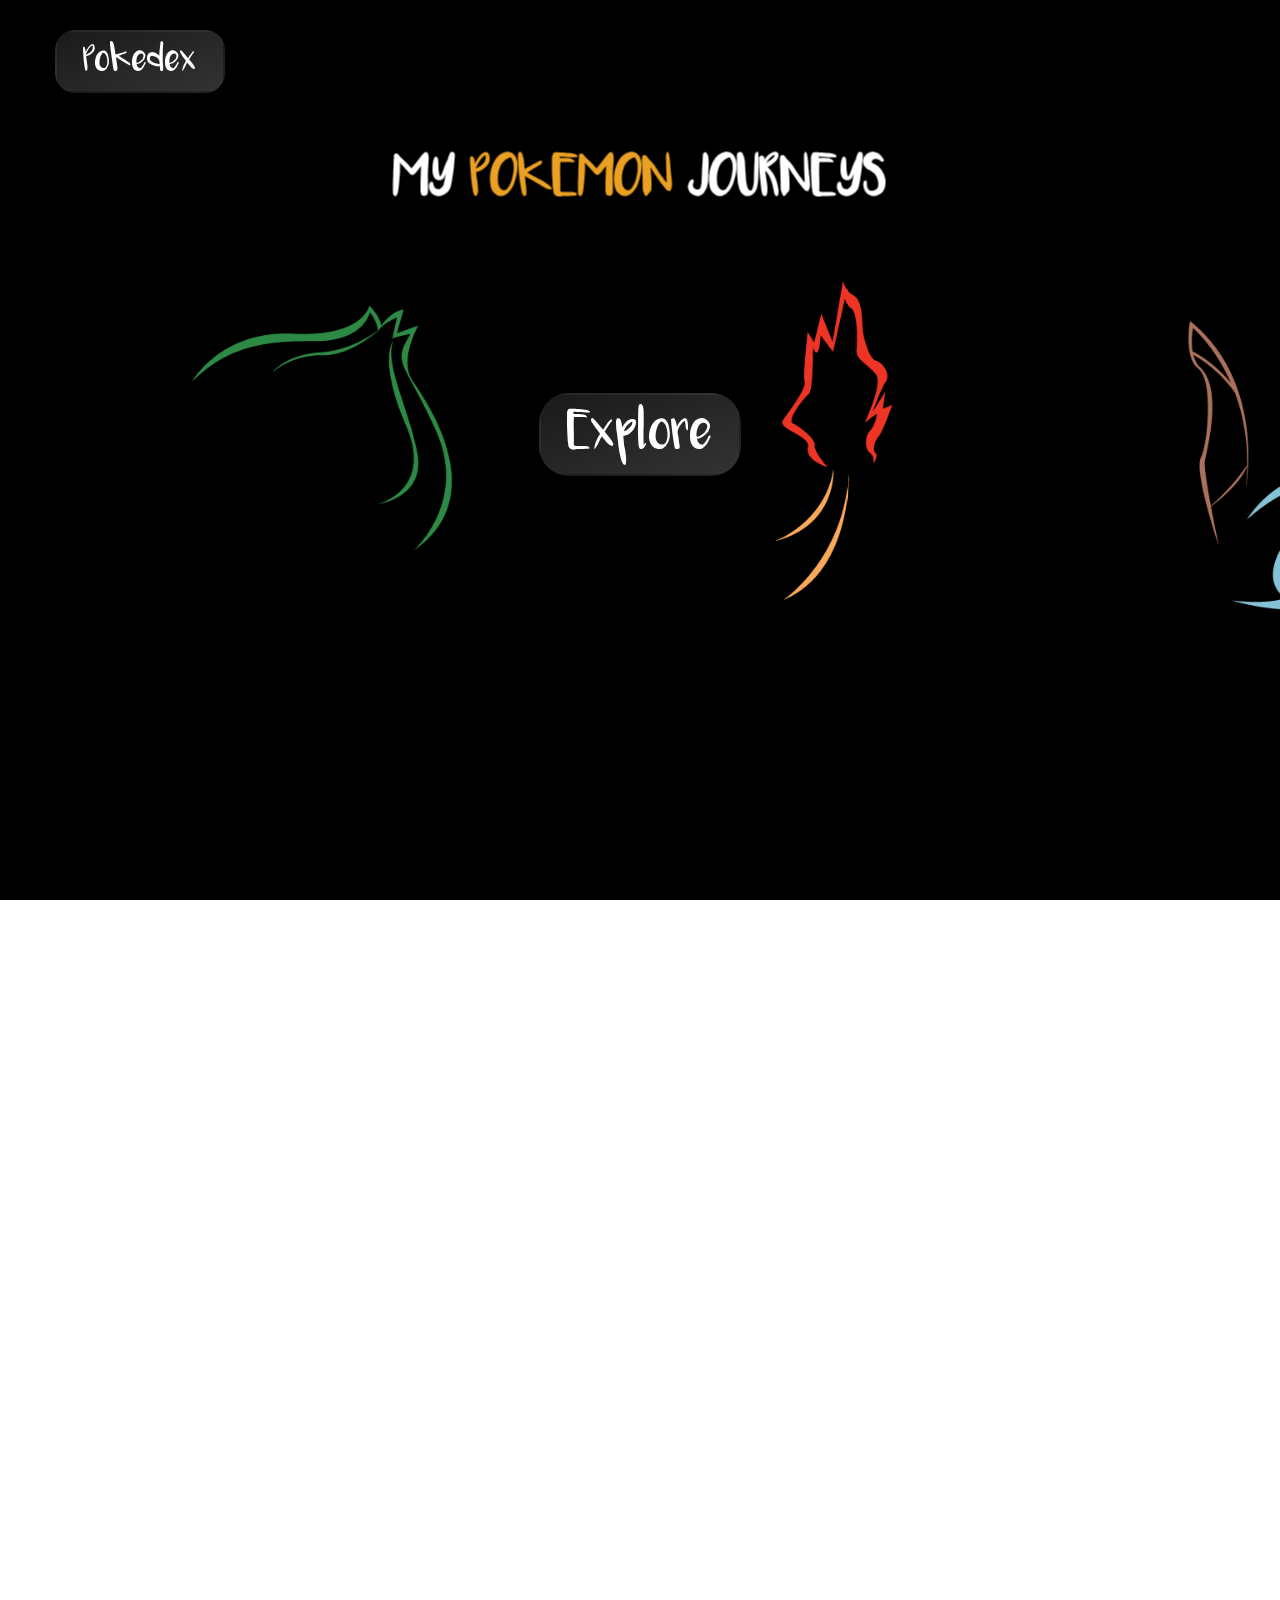
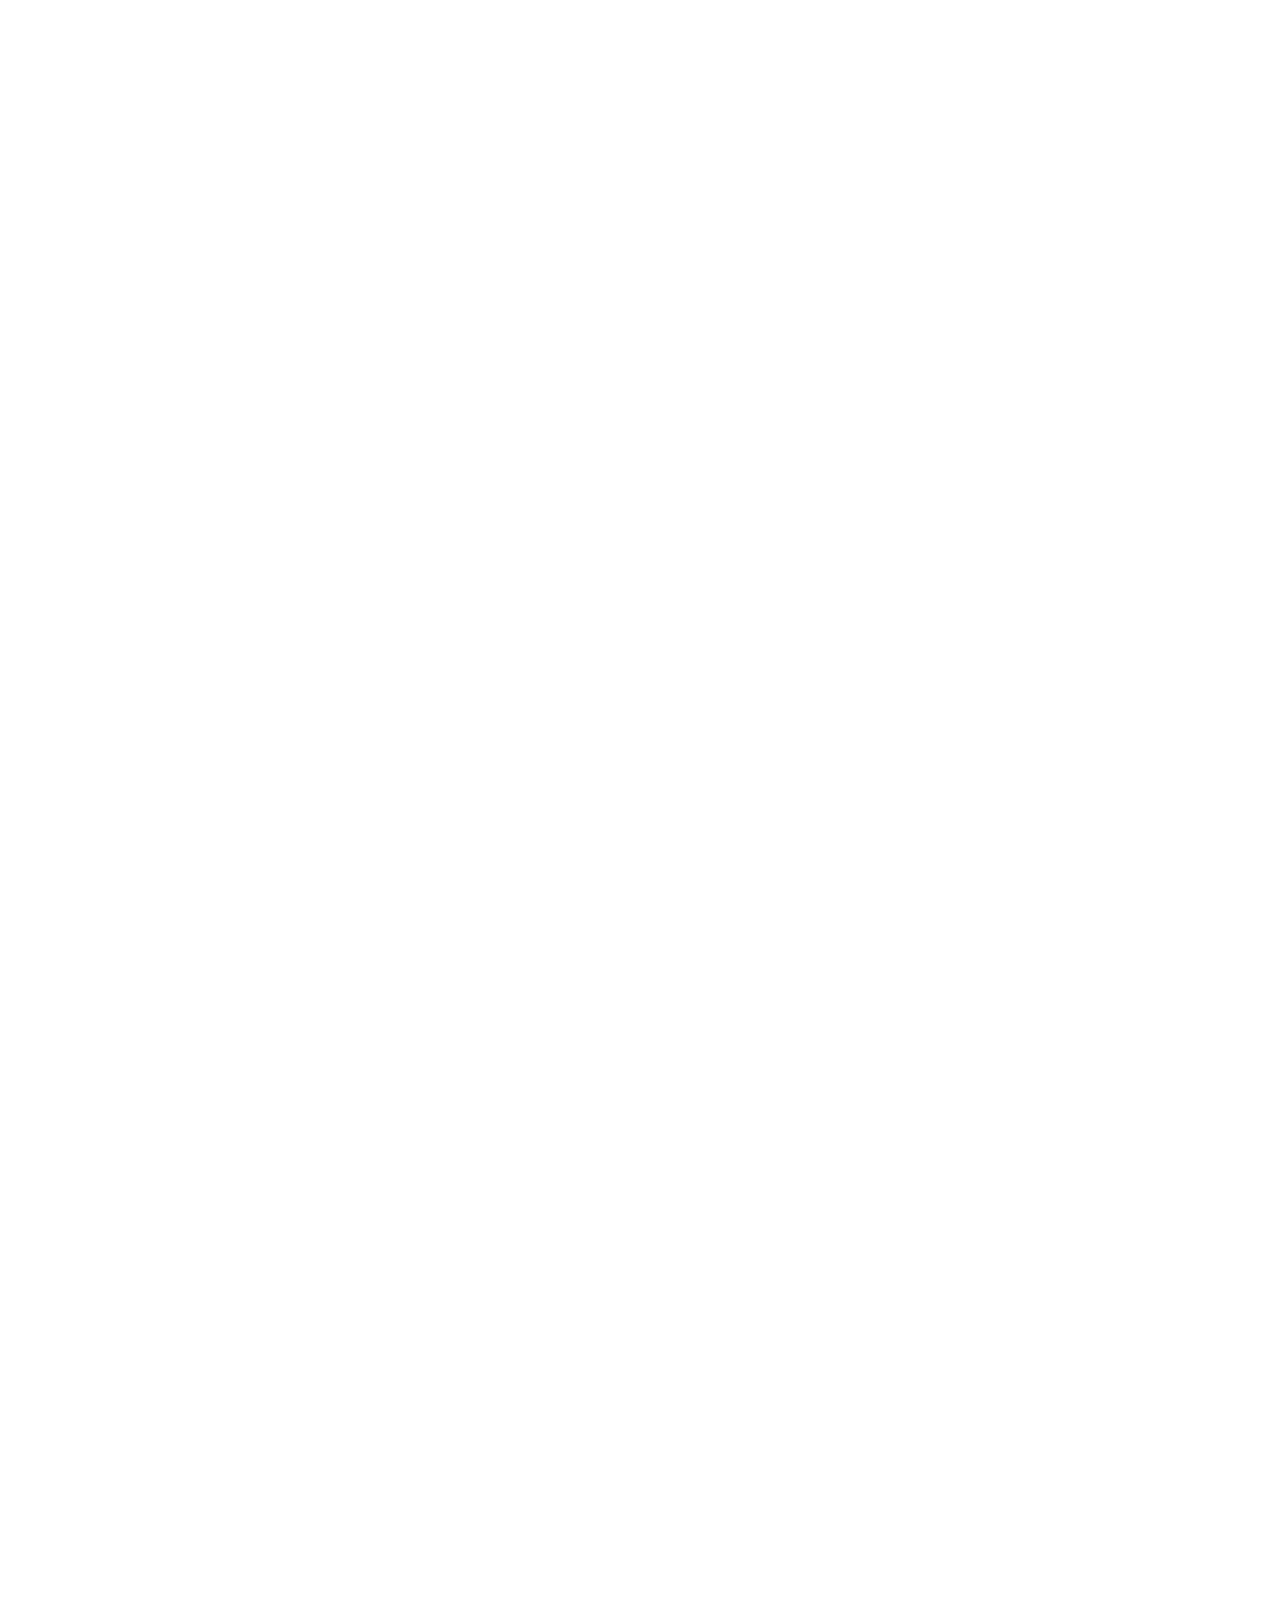
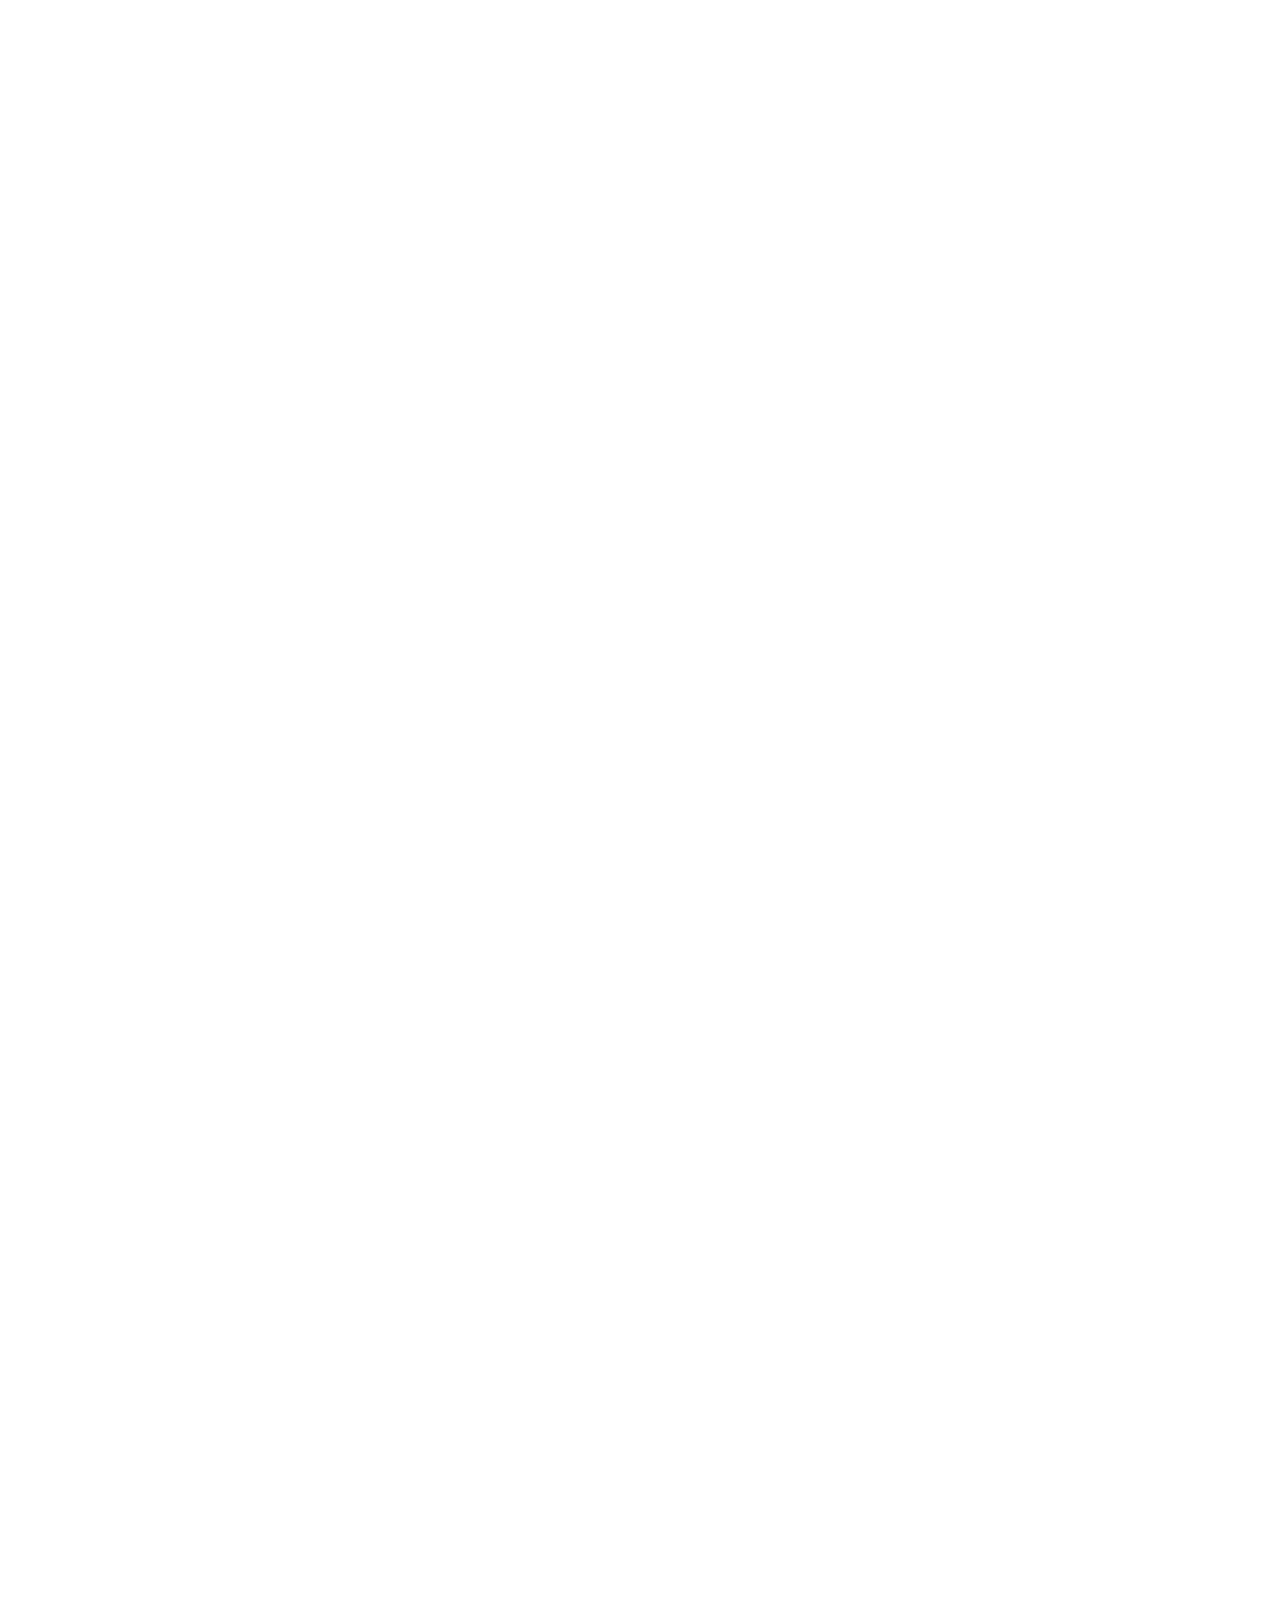
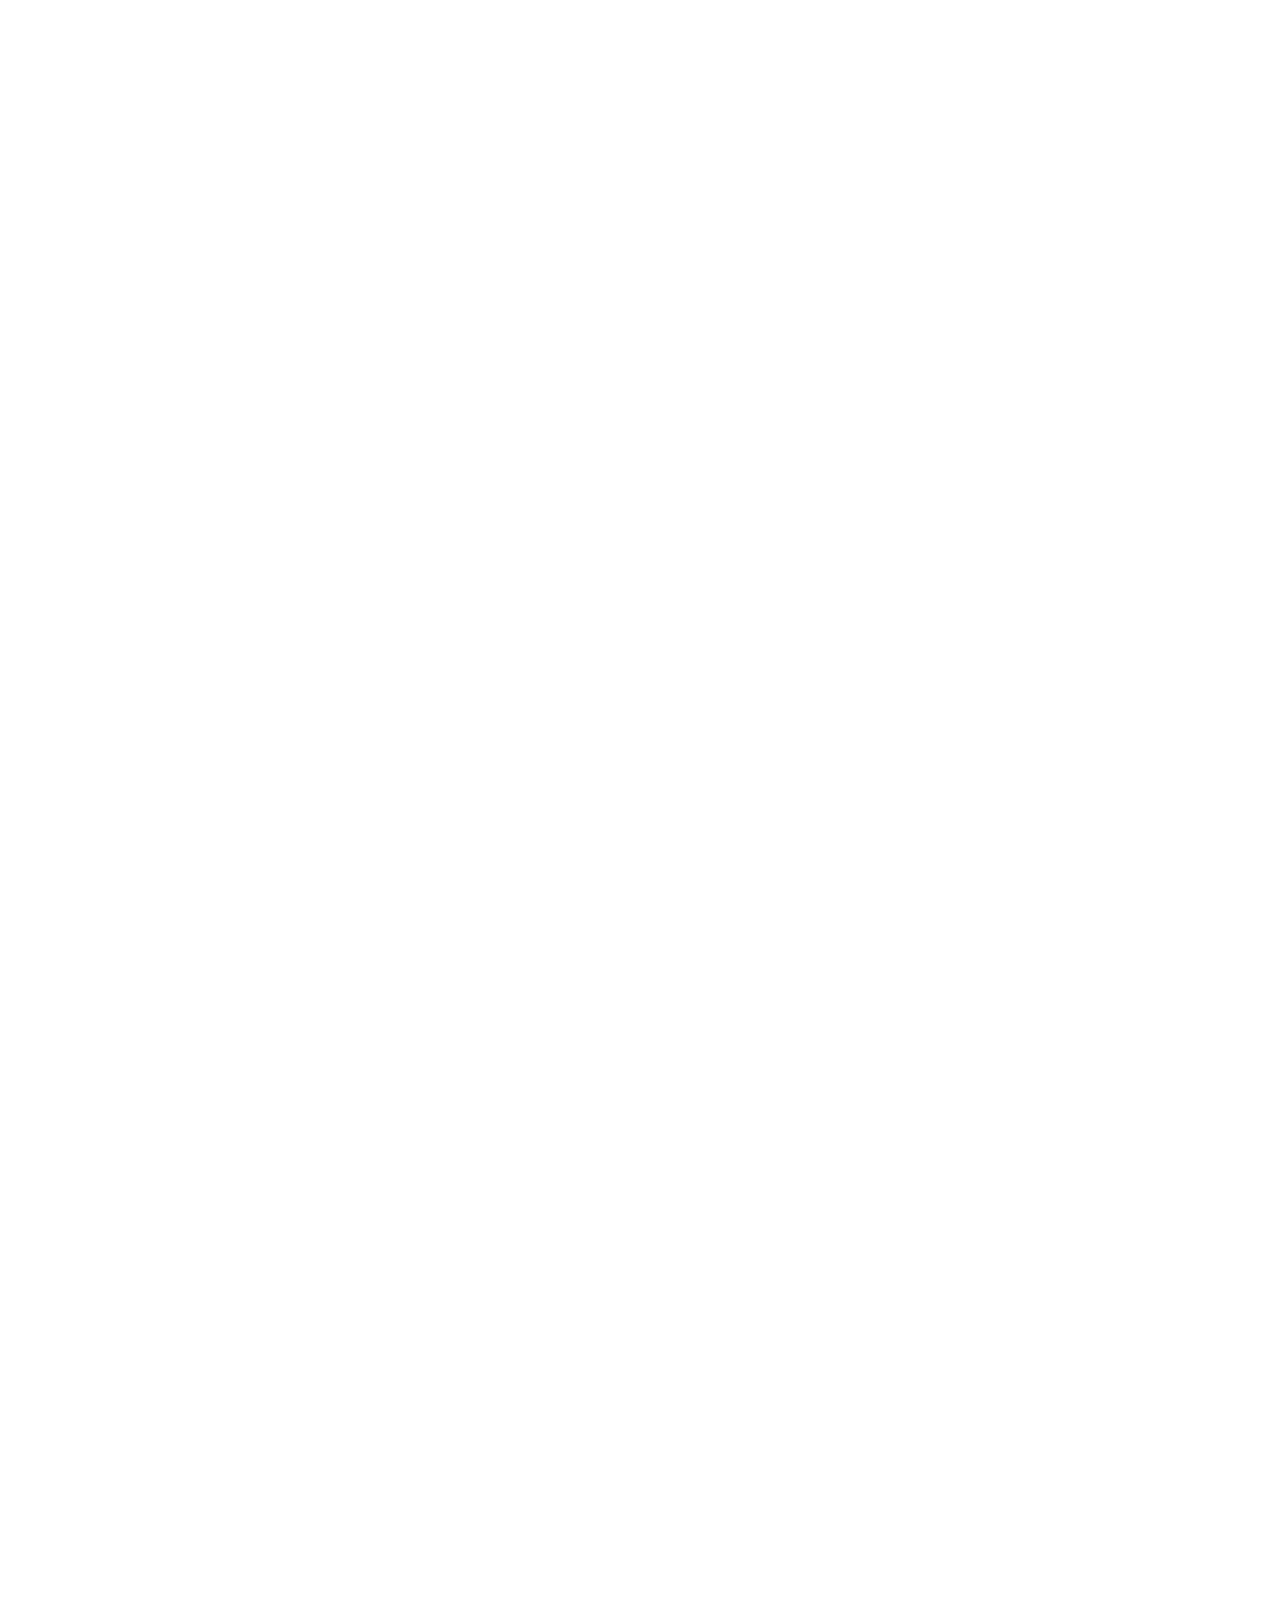
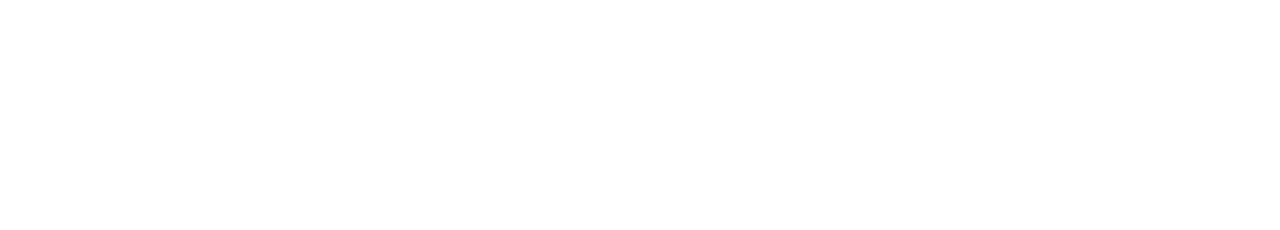
<file: index.html>
<!DOCTYPE html>
<html lang="en">
    <head>
        <meta charset="UTF-8">
        <meta http-equiv="X-UA-Compatible" content="IE=edge">
        <meta name="viewport" content="width=device-width, initial-scale=1.0">
        <title>My PokeJourney</title>
        
        <link rel="stylesheet" href="style.css" />
        <script src="https://ajax.googleapis.com/ajax/libs/jquery/3.3.1/jquery.min.js"></script>
        <!-- Fontawesome CDN Link -->
        <link rel="stylesheet" href="https://cdnjs.cloudflare.com/ajax/libs/font-awesome/5.15.2/css/all.min.css"/>
    </head>
    <body>
        <div id="heading" class="container">
            <h2>Pokemon Games</h2>
            <h5>My Playthrough teams..</h5>
            <div class="timeline-items">
                <div class="timeline-item">
                    <div class="timeline-dot"></div>
                    <div class="timeline-date">Gen I</div>
                    <div class="timeline-content">
                        <!-- <h3>Pokemon Fire Red</h3> -->
                        <img src="./gen1/1200px-006Charizard.png" alt="">
                        <img src="./gen1/250px-071Victreebel.png" alt="">
                        <img src="./gen1/031Nidoqueen.png" alt="">
                        <img src="./gen1/1200px-143Snorlax.png" alt="">
                        <img src="./gen1/1200px-131Lapras.png" alt="">
                        <img src="./gen1/250px-123Scyther.png" alt="">
                    </div>
                </div>
                <div class="timeline-item">
                    <div class="timeline-dot"></div>
                    <div class="timeline-date">Gen II</div>
                    <div class="timeline-content">
                        <!-- <h3>Soul Silver</h3> -->
                        <img src="./gen2/250px-157Typhlosion.png" alt="">
                        <img src="./gen2/250px-208Steelix.png" alt="">
                        <img src="./gen2/068Machamp.png" alt="">
                        <img src="./gen2/250px-130Gyarados.png" alt="">
                        <img src="./gen2/250px-094Gengar.png" alt="">
                        <img src="./gen2/250px-214Heracross.png" alt="">
                    </div>
                </div>
                <div class="timeline-item">
                    <div class="timeline-dot"></div>
                    <div class="timeline-date">Gen III</div>
                    <div class="timeline-content">
                        <!-- <h3>Pokemon Alpha Saphire</h3> -->
                        <img src="./gen3/1200px-257Blaziken.png" alt="">
                        <img src="./gen3/282Gardevoir.png" alt="">
                        <img src="./gen3/1200px-169Crobat.png" alt="">
                        <img src="./gen3/310Manectric.png" alt="">
                        <img src="./gen3/250px-272Ludicolo.png" alt="">
                        <img src="./gen3/flygon.png" alt="">
                    </div>
                </div>
                <div class="timeline-item">
                    <div class="timeline-dot"></div>
                    <div class="timeline-date">Gen IV</div>
                    <div class="timeline-content">
                        <!-- <h3>Pokemon Platinum</h3> -->
                        <img src="./gen4/1200px-392Infernape.png" alt="">
                        <img src="./gen4/250px-398Staraptor.png" alt="">
                        <img src="./gen4/405Luxray.png" alt="">
                        <img src="./gen4/250px-419Floatzel.png" alt="">
                        <img src="./gen4/472Gliscor.png" alt="">
                        <img src="./gen4/1200px-461Weavile.png" alt="">
                    </div>
                </div>
                <div class="timeline-item">
                    <div class="timeline-dot"></div>
                    <div class="timeline-date">Gen V</div>
                    <div class="timeline-content">
                        <!-- <h3>White</h3> -->
                        <img src="./gen5/503Samurott.png" alt="">
                        <img src="./gen5/1200px-549Lilligant.png" alt="">
                        <img src="./gen5/1200px-553Krookodile.png" alt="" srcset="">
                        <img src="./gen5/1200px-560Scrafty.png" alt="">
                        <img src="./gen5/1200px-596Galvantula.png" alt="">
                        <img src="./gen5/567Archeops.png" alt="">
                    </div>
                </div>
                <div class="timeline-item">
                    <div class="timeline-dot"></div>
                    <div class="timeline-date">Gen VI</div>
                    <div class="timeline-content">
                        <!-- <h3>Pokemon X</h3> -->
                        <img src="./gen6/Greninja.png" alt="">
                        <img src="./gen6/006Charizard-Mega_X.png" alt="">
                        <img src="./gen6/Hawlucha.png" alt="" srcset="">
                        <img src="./gen6/Heliolisk.png" alt="">
                        <img src="./gen6/706Goodra.png" alt="">
                        <img src="./gen6/713Avalugg.png" alt="">
                        <!-- <p>Lorem ipsum dolor sit amet, consectetur adipiscing elit, sed do eiusmod tempor incididunt ut labore et dolore magna aliqua. </p> -->
                    </div>
                </div>
                <div class="timeline-item">
                    <div class="timeline-dot"></div>
                    <div class="timeline-date">Gen VII</div>
                    <div class="timeline-content">
                        <!-- <h3>Pokemon Ultra Sun</h3> -->
                        <img src="./gen7/1200px-724Decidueye.png" alt="">
                        <img src="./gen7/1200px-571Zoroark.png" alt="">
                        <img src="./gen7/1200px-745Lycanroc.png" alt="" srcset="">
                        <img src="./gen7/600px-105Marowak-Alola.png" alt="">
                        <img src="./gen7/1200px-715Noivern.png" alt="">
                        <img src="./gen7/038Ninetales-Alola.png" alt="">
                    </div>
                </div>
            </div>

            <div class="para">
                <p><span>" </span>Pokemon was a key part of my childhood. And now it's almost 25 years old, I grew up watching it and playing games of the franchise. Still now i enjoy seeing references to it, so this is a website of how my childhood Pokemon Journey went.<span> "</span></p>
            </div>

            
            <div class="media-icons">
                <a href="https://www.facebook.com/prithwish.ganguly.1"><i class="fab fa-facebook-f"></i></a>
                <a href="https://www.instagram.com/_.prith_wish._/"><i class="fab fa-instagram"></i></a>
                <a href="mailto:prithwish999ganguly@gmail.com"><i class="fab fa-google-plus-g"></i></a>
                <a href="https://github.com/PrithGanguly"><i class="fab fa-github"></i></a>
                <p>Copyright © Prithwish Gangopadhyay.</p>
            </div>
            

            

        </div>

        <header>
            <div class="poke">
                <a href="./Pokedex/pokedex.html"><button>Pokedex</button></a>
            </div>
            <h1>My <span>Pokemon</span> Journeys</h1>
            <div class="button">
                <a href="#heading"><button>Explore</button></a>
            </div>


        </header>

        <script src="index.js"></script>
    </body>
</html>
</file>
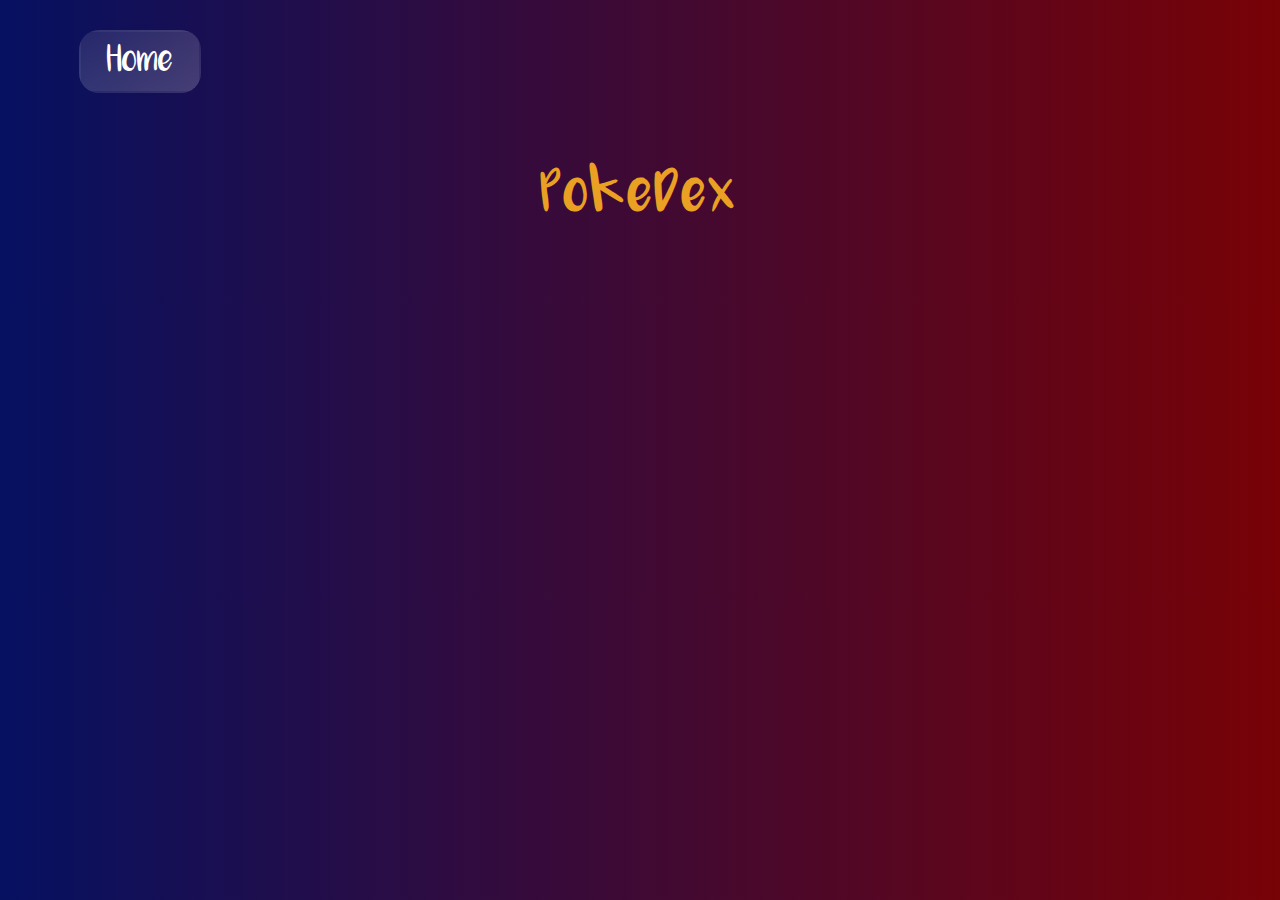
<file: Pokedex/pokedex.html>
<!DOCTYPE html>
<html lang="en">
<head>
  <meta charset="UTF-8">
  <meta name="viewport" content="width=device-width, initial-scale=1.0">
  <title>PokeDex</title>
  <link rel="stylesheet" href="pokedex.css">
</head>
<body>
  <div class="poke">
    <a href="../index.html"><button>Home</button></a>
  </div>
  <h1>PokeDex</h1>
  <div id="poke_container" class="poke-container"></div>
  <script src="main.js"></script>
</body>
</html>
</file>
<file: style.css>
@font-face {
	font-family: 'luna';
	src: url(./font/Luna.ttf);
}
html {
    margin: 0;
    padding: 0;
    width: 100%;
    height: 100%;
    overflow: hidden;
    font-family: "luna";
    scroll-behavior: smooth;
}

body {
    color: white;
    margin: 0;
    padding: 0;
    perspective: 1px;
    transform-style: preserve-3d;
    height: 100%;
    width: 100%;
    overflow-y: scroll;
    overflow-x: hidden;
}

header {
    box-sizing: border-box;
    min-height: 100vh;
    position: relative;
    transform-style: inherit;
    width: 100vw;
    text-align: center;
    text-transform: uppercase;
}

header h1 {
    margin: 0;
    position: absolute;
    top: 20%;
    left: 50%;
    transform: translate(-50%, -50%);
}
header h1 span{
    color: #eaa023;
}

header .poke{
    padding: 30px 1000px 0px 0px;
}
header .poke button{
    outline: none;
    padding: 8px 26px;
    font-size: 20px;
    font-weight: 400;
    background: linear-gradient(to right bottom, rgba(255,255,255,0.1),rgba(255,255,255,0.2));
    border-radius: 20px;
    border-color: white;
    color: #fff;
    cursor: pointer;
    border: 2px solid transparent;
    transition: all 0.4s ease;
    font-family: "luna"
}
header .poke button:hover{
    border-color: white;
    background-color: #fff;
    color: #eaa023;
}
header .button{
    padding: 300px 0px 0px 0px
}
header .button button{
    outline: none;
    padding: 8px 26px;
    font-size: 30px;
    font-weight: 400;
    background: linear-gradient(to right bottom, rgba(255,255,255,0.1),rgba(255,255,255,0.2));
    border-radius: 30px;
    border-color: white;
    color: #fff;
    cursor: pointer;
    border: 2px solid transparent;
    transition: all 0.4s ease;
    font-family: "luna"
  }

header .button button:hover{
    border-color: white;
    background-color: #fff;
    color: black;
  }
header,
header:before {
    background: 50% 50% / cover;
}

header::before {
    content: "";
    position: absolute;
    top: 0;
    left: 0;
    right: 0;
    bottom: 0;
    display: block;
    background: url(hero.png);
    background-size: cover;
    transform-origin: center center 0;
    transform: translateZ(-1px) scale(2);
    z-index: -1;
    min-height: 100vh;
}

.container {
    z-index: 2;
    position: absolute;
    top: 100vh;
    background: #780206;  /* fallback for old browsers */
    background: -webkit-linear-gradient(to right, #061161, #780206);  /* Chrome 10-25, Safari 5.1-6 */
    background: linear-gradient(to right, #061161, #780206); /* W3C, IE 10+/ Edge, Firefox 16+, Chrome 26+, Opera 12+, Safari 7+ */
    line-height: 30px;
    font-weight: lighter;
    padding: 40px;
    color: white;
    background-color: #24292d;
	min-height: 100vh;
    min-width: 100vh;
	padding: 100px 200px 0 200px;
}
.container h2{
    font-size: 35px;
    padding-bottom: 10px;
}
.container h5{
    font-size: 20px;
    color: wheat;
    padding-bottom: 20px;
}
.timeline-items{
	max-width: 1000px;
	margin:auto;
	display: flex;
	flex-wrap: wrap;
	position: relative;
}
.timeline-items::before{
	content: '';
	position: absolute;
	width: 2px;
	height: 100%;
	background-color: #2f363e;
	left: calc(50% - 1px);
}
.timeline-item{
	margin-bottom: 40px;
	width: 100%;
	position: relative;
}
.timeline-item:last-child{
	margin-bottom: 0;
}
.timeline-item:nth-child(odd){
    padding-right: calc(50% + 30px);
	text-align: right;
}
.timeline-item:nth-child(even){
    padding-left: calc(50% + 30px);
}
.timeline-dot{
	height: 16px;
	width: 16px;
	background-color: #eaa023;
	position: absolute;
	left: calc(50% - 8px);
	border-radius: 50%;
	top:10px;
}
.timeline-date{
	font-size: 22px;
	color: #eaa023;
	margin:8px 0 15px;
}
.timeline-content{
    background: #200122;  /* fallback for old browsers */
    background: -webkit-linear-gradient(to right, #6f0000, #200122);  /* Chrome 10-25, Safari 5.1-6 */
    background: linear-gradient(to right, #6f0000, #200122); /* W3C, IE 10+/ Edge, Firefox 16+, Chrome 26+, Opera 12+, Safari 7+ */
    box-shadow: inset 5px 5px 5px rgba(0,0,0,0.2),
	 inset -5px -5px 15px rgba(255,255,255,0.1),
	 5px 5px 15px rgba(0,0,0,0.3),
	 -5px -5px 15px rgba(255,255,255,0.1);
    background-size: cover;
    align-items: center;
	padding: 20px;
	border-radius: 5px;
    overflow: hidden;
    

}
.timeline-content h3{
    font-size: 20px;
	color: #ffffff;
	margin:0 0 10px;
	text-transform: capitalize;
	font-weight: 500;
}
.timeline-content p{
    color: #c8c8c8;
	font-size: 16px;
	font-weight: 300;
	line-height: 22px;
}
.timeline-content img{
    height:120px;
    padding: 30px;
    transition: transform .5s ease;
}
.timeline-content img:hover{
    transform: scale(1.5);
}
.container .para{
    position: relative;
    margin-top: 10rem;
    padding: 2rem 4rem 2rem 4rem;
    border-left: 2px solid white;
    border-bottom: 3px solid white ;
    margin-bottom: 5rem;
}
.container p{
    margin: 0;
    padding: 0;
    font-weight: 10;
    font-size: 1.2rem;
    line-height: 2rem;
}
.container p span{
    font-size: 40px;
    font-family: 'Courier New', Courier, monospace;
}
.container .media-icons{
    padding-top: 20px;
    padding-bottom: 20px;
    text-align: center;
}
.container .media-icons a{
    color: white;
    font-size: 32px;
    margin: 0 12px;
}
.container .media-icons a:hover{
    color: #eaa023;
}
.container .media-icons p{
    padding-top: 2rem;
    color: white;
    font-size: 25px;
    margin: 0 12px;
    line-height: 3rem;
}
/* responsive */
@media(max-width: 767px){
    header h1 {
        top: 40%;
        left: 50%;
    }
    header .poke{
        padding: 30px 0px 0px 0px;
    }
    .container {
        padding: 150px 50px 150px 50px;
    }
	.timeline-items::before{
		left: 7px;
	}
	.timeline-item:nth-child(odd){
		padding-right: 0;
		text-align: left;
	}
	.timeline-item:nth-child(odd),
	.timeline-item:nth-child(even){
		padding-left: 37px;
	}
	.timeline-dot{
		left:0;
	}
    .timeline-content{
        display: inline-grid;
        grid-template-columns: 1fr 1fr;
        
    }

    .container .para p{
        font-size: 0.8rem;
    }
}
@media(max-width: 690px){
    .container .para{
        max-width: 500px;
        padding: 2rem 2rem;
    }  
    .container .media-icons{
        width:min-content;
        padding-top: 20px;
        padding-bottom: 20px;
        text-align: center;
        
    }
    .container .media-icons a{
        color: white;
        font-size: 32px;
        margin: 0 12px;
    }
    .container .media-icons p{
        font-size: 30px;
        padding-bottom: 1rem;
    }
}
@media(max-width: 600px){
    .container .para{
        max-width: 420px;
        padding: 2rem 2rem;
    }  
 
    .container .para p{
        font-size: 0.7rem;
    }
    .container .media-icons{
        width:min-content;
        padding-top: 20px;
        padding-bottom: 20px;
        text-align: center;
        
    }
    .container .media-icons a{
        color: white;
        font-size: 32px;
        margin: 0 12px;
    }
    .container .media-icons p{
        font-size: 30px;
        padding-bottom: 1rem;
    }
}
@media(max-width: 500px){
    .container .para{
        max-width: 350px;
        padding: 2rem 2rem;
    }  
    .timeline-content{
        display: inline-grid;
        grid-template-columns: 1fr;
        
    }
}
@media(max-width: 420px){
    .container h2{
        font-size: 25px;
    }
    .container h5{
        font-size: 15px;
    }
    .container .para{
        max-width: 280px;
        padding: 2rem 2rem;
    }  
    .container .media-icons{
        width:min-content;
        padding-top: 20px;
        padding-bottom: 20px;
        text-align: center;
    }
    .container .media-icons a{
        color: white;
        font-size: 28px;
        margin: 0 12px;
    }
    .container .media-icons p{
        font-size: 26px;
        padding-bottom: 1rem;
    }
}

@media(max-width: 390px){
    .container .para{
        max-width: 200px;
        padding: 2rem 2rem;
    }  
    .container .para p{
        font-size: 0.7rem;
    }
    .container .media-icons{
        width:min-content;
        padding-top: 20px;
        padding-bottom: 20px;
        text-align: center;
        
    }
    .container .media-icons a{
        color: white;
        font-size: 22px;
        margin: 0 12px;
    }
    .container .media-icons p{
        font-size: 20px;
        padding-bottom: 1rem;
    }
}
</file>
<file: Pokedex/pokedex.css>
* {
	box-sizing: border-box;
}
@font-face {
	font-family: 'luna';
	src: url(../font/Luna.ttf);
}
@font-face {
	font-family: 'rain';
	src: url(../font/AYearWithoutRain.ttf);
}

body {
	background: #780206;  /* fallback for old browsers */
    background: -webkit-linear-gradient(to right, #061161, #780206);  /* Chrome 10-25, Safari 5.1-6 */
    background: linear-gradient(to right, #061161, #780206); /* W3C, IE 10+/ Edge, Firefox 16+, Chrome 26+, Opera 12+, Safari 7+ */
	display: flex;
	flex-direction: column;
	align-items: center;
	justify-content: center;
	font-family: 'rain';
	margin: 0;
}
.poke{
    padding: 30px 1000px 0px 0px;
}
.poke button{
    outline: none;
    padding: 8px 26px;
    font-size: 20px;
    font-weight: 400;
    background: linear-gradient(to right bottom, rgba(255,255,255,0.1),rgba(255,255,255,0.2));
    border-radius: 20px;
    border-color: white;
    color: #fff;
    cursor: pointer;
    border: 2px solid transparent;
    transition: all 0.4s ease;
    font-family: "luna"
}
.poke button:hover{
    border-color: white;
    background-color: #fff;
    color: #eaa023;
}
h1 {
	letter-spacing: 3px;
	color: #eaa023;
	font-family: 'luna';
	padding: 3rem 0 3rem 0;
}

.poke-container {
	display: flex;
	flex-wrap: wrap;
	align-items: space-between;
	justify-content: center;
	margin: 0 auto;
	max-width: 1200px;
}

.pokemon {
	background: #870000;  /* fallback for old browsers */
	background: -webkit-linear-gradient(to right, #190A05, #870000);  /* Chrome 10-25, Safari 5.1-6 */
	background: linear-gradient(to right, #190A05, #870000); /* W3C, IE 10+/ Edge, Firefox 16+, Chrome 26+, Opera 12+, Safari 7+ */
	border-radius: 10px;
	box-shadow: 0 3px 15px rgba(100, 100, 100, 0.5);
	margin: 10px;
	padding: 20px;
	text-align: center;
	color: white;
}

.pokemon .img-container {
	background-color: rgba(255, 255, 255, 0.1);
	border-radius: 50%;
	width: 120px;
	height: 120px;
	text-align: center;
}

.pokemon .img-container img {
	margin-top: 20px;
	max-width: 90%;
}

.pokemon .info {
	margin-top: 20px;
}

.pokemon .number {
	background-color: rgba(0, 0, 0, 0.1);
	border-radius: 10px;
	font-size: 0.8em;
	padding: 5px 10px;
}

.pokemon .name {
	margin: 15px 0 7px;
	letter-spacing: 1px;
} 
@media(max-width: 1000px){
    h1 {
        top: 40%;
        left: 50%;
    }
    .poke{
        padding: 30px 0px 0px 0px;
	}
}
</file>
